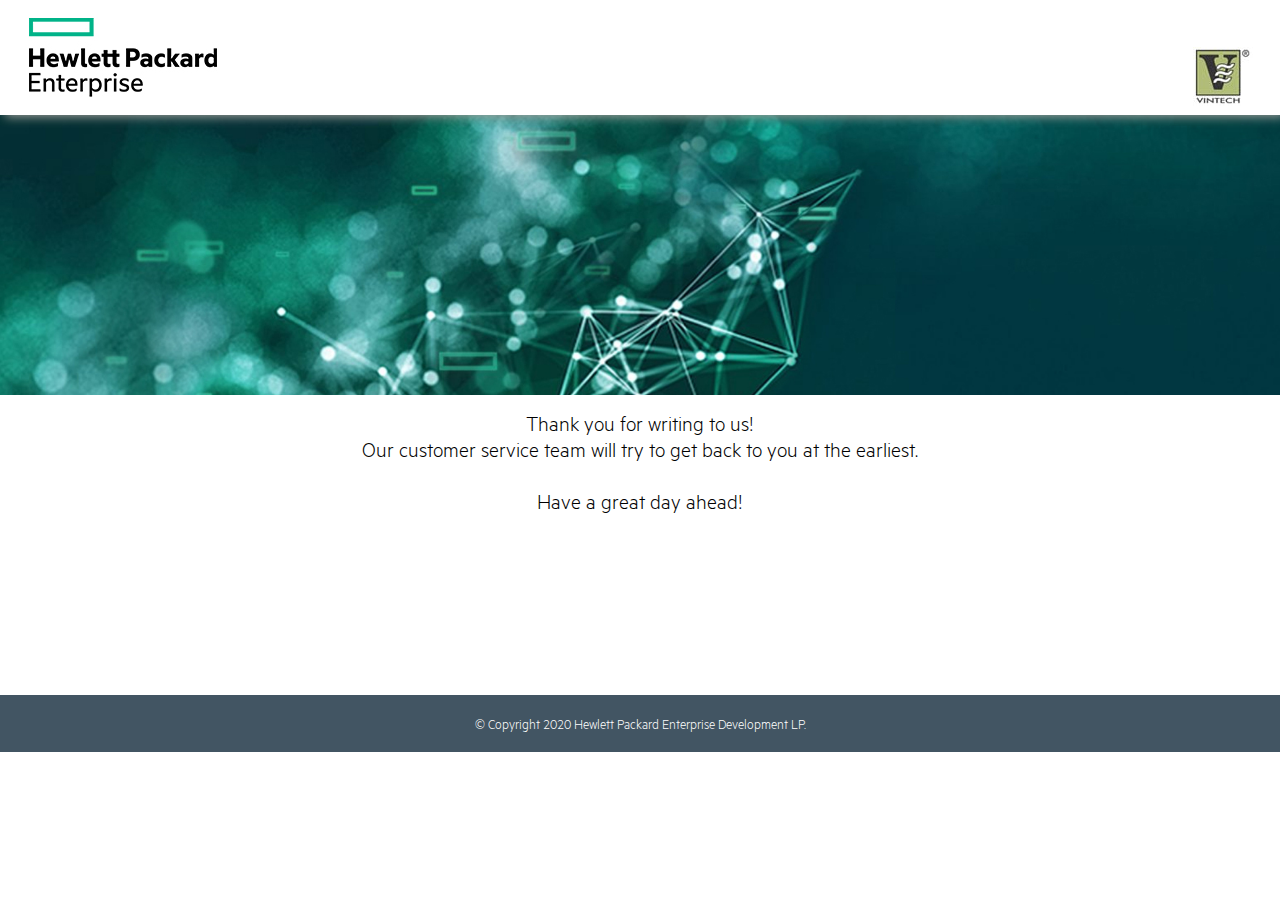
<file: thankyou.html>
<!DOCTYPE html>
<html lang="en">
		 <head>
              <title>HPE | Vintech  | GreenLake  | Digital Campaign</title>
		 <meta charset="utf-8">
		 <meta name="viewport" content="width=device-width, initial-scale=1">
		 <link  rel="stylesheet" href="css/bootstrap.min.css">
		 <link  rel="stylesheet" href="css/main.css">
		 <link  rel="stylesheet" href="font/font-awesome.css">
		 <link  rel="stylesheet" href="font/metrichpe.css">
		 <!--[if lt IE 9]>
      <script src="js/html5shiv.min.js"></script>
      <script src="js/respond.min.js"></script>
      <script src="js/placeholder.js"></script>
      <![endif]-->

		 <style>
.carousel-item {
	margin-top:95px;
	height:300px;
	min-height:300px;
	background: no-repeat center center scroll;
	-webkit-background-size: cover;
	-moz-background-size: cover;
	-o-background-size: cover;
	background-size: cover;
}
</style>


</head>

<body>

   <header id="main_header">
            <div class="bootom-header-bar navbar-fixed-top">
               <div class="container">
                  <div class="row">
                     <div class="col-sm-6 col-md-6 col-xs-6 col-lg-6 text-left "> <a href="javascript:void(0);" class="logo"><img src="images/hpe-logo.jpg"></a> </div>
                     <div class="col-sm-6 col-md-6 col-xs-6 col-lg-6 text-right logomtp"> <a href="javascript:void(0);"><img src="images/vintech.jpg" alt="Orbit" title="Orbit"  /></a> </div>
                  </div>
               </div>
            </div>
         </header>

<div class="carousel-inner" role="listbox"> 
<!-- Slide One - Set the background image for this slide in the line below -->
<div class="carousel-item active" style="background-image: url('images/thank.jpg')">
<div class="carousel-caption d-none d-md-block"> </div>
</div>
</div>


<div class="container-fluid">
<div class="row" style="font-size:22px; padding:15px; position: relative; height:300px; color:#000;">
<div class="col-lg-12 col-md-12 col-sm-12 col-sx-12 text-center" > Thank you for writing to us!<br/>
Our customer service team will try to get back to you at the earliest.<br/>
<br/>
Have a great day ahead! </div>
</div>
</div>

<footer class="footer">
        <div class="container">
           <div class="row">
            <div class="col-sm-12 col-md-12 col-lg-12">
     
              
                       
            
      </div></div>
           
            <div class="col-sm-12 col-md-12 col-lg-12">
         	
         <p class="color-1">© Copyright 2020 Hewlett Packard Enterprise Development LP.</p> 
        
             
      </div>

  </div>
      </footer>




</body>
</html>
</file>
<file: css/main.css>
* {-webkit-box-sizing: border-box;-moz-box-sizing: border-box;box-sizing: border-box;}
html { text-rendering: optimizeLegibility !important;-webkit-font-smoothing: antialiased !important;}
.nopadding-left{padding-left:0;}
.nopadding-right{padding-right:0;}
.nopadding{padding-left:0;padding-right:0;}
.mb10{padding-left:10px;padding-right:10px;}
.tabbody{margin-right: -10px; margin-left: -10px;}
*{margin:0; padding:0}
a{ text-decoration:none;}
a:hover{ text-decoration:none !important;}
header, nav, section, article, aside, footer { display:block;}
html {font-size: 100%;}
body {font-size: 12px;    font-family: 'MetricHPE-Light', sans-serif;line-height: 26px;color: #777;-webkit-font-smoothing: antialiased;font-weight: normal;}
h1, h2, h3, h4, h5, h6 {padding: 5px 0 10px 0;color: #333;font-weight: normal;-webkit-font-smoothing: antialiased;}
:-ms-input-placeholder{color: #000;}


/*----------------------------
  logo     
----------------------------*/
figure.finesse-logo{ width:28%;  height: 85px;padding-top:8px;}

/*----------------------------
   header      
----------------------------*/
.bootom-header-bar {background-color:#fff; padding:5px;}
.logo {margin:14px auto;cursor: pointer;text-align:left;}
.logo img{ padding: 12px 0 }
.head-right {float: left;}
.login_nav { float: right;margin: 15px 0;}
.navbar-toggle{ background:#00bcd4;}
.navbar-toggle span{ background:#fff;}
.bannertest{font-size: 26px; width:100%; color: #333;
    line-height: 28px;}
/*----------------------------
        Video
----------------------------*/
 .lwork {
    width: 1400px;
    margin: auto;
    text-align: center;
    clear: both;
}
/*----------------------------
        Video
----------------------------*/
  

.YouTubePopUp-Wrap{
    position:fixed;
    width:100%;
    height:100%;
    background-color:#000;
    background-color:rgba(0,0,0,0.8);
    top:0;
    left:0;
    z-index:9999999999999;
}

.YouTubePopUp-animation{
    opacity: 0;
    -webkit-animation-duration: 0.5s;
    animation-duration: 0.5s;
    -webkit-animation-fill-mode: both;
    animation-fill-mode: both;
    -webkit-animation-name: YouTubePopUp;
    animation-name: YouTubePopUp;
}

@-webkit-keyframes YouTubePopUp {
    0% {
        opacity: 0;
    }

    100% {
        opacity: 1;
    }
}

@keyframes YouTubePopUp {
    0% {
        opacity: 0;
    }

    100% {
        opacity: 1;
    }
}

body.logged-in .YouTubePopUp-Wrap{ /* For WordPress */
    top:32px;
    z-index:99998;
}

.YouTubePopUp-Content{
    max-width:680px;
    display:block;
    margin:0 auto;
    height:100%;
    position:relative;
}

.YouTubePopUp-Content iframe{
    max-width:100% !important;
    width:100% !important;
    display:block !important;
    height:480px !important;
    border:none !important;
    position:absolute;
    top: 0;
    bottom: 0;
    margin: auto 0;
}

.YouTubePopUp-Hide{
    -webkit-animation-duration: 0.5s;
    animation-duration: 0.5s;
    -webkit-animation-fill-mode: both;
    animation-fill-mode: both;
    -webkit-animation-name: YouTubePopUpHide;
    animation-name: YouTubePopUpHide;
}

@-webkit-keyframes YouTubePopUpHide {
    0% {
        opacity: 1;
    }

    100% {
        opacity: 0;
    }
}

@keyframes YouTubePopUpHide {
    0% {
        opacity: 1;
    }

    100% {
        opacity: 0;
    }
}

.YouTubePopUp-Close{
    position:absolute;
    top:0;
    cursor:pointer;
    bottom:528px;
    right:0px;
    margin:auto 0;
    width:24px;
    height:24px;
    background:url(../images/close.png) no-repeat;
    background-size:24px 24px;
    -webkit-background-size:24px 24px;
    -moz-background-size:24px 24px;
    -o-background-size:24px 24px;
}

.YouTubePopUp-Close:hover{
    opacity:0.5;
}

@media all and (max-width: 768px) and (min-width: 10px){
    .YouTubePopUp-Content{
        max-width:90%;
    }
}

@media all and (max-width: 600px) and (min-width: 10px){
    .YouTubePopUp-Content iframe{
        height:320px !important;
    }

    .YouTubePopUp-Close{
        bottom:362px;
    }
}

@media all and (max-width: 480px) and (min-width: 10px){
    .YouTubePopUp-Content iframe{
        height:220px !important;
    }

    .YouTubePopUp-Close{
        bottom:262px;
    }
}


/*----------------------------
       Heading
----------------------------*/

p.hedpar{font-size:24px; color: #fff;}
h1.headbanner{font-size:44px; width: 100%;
    line-height:48px; font-family:'MetricHPE-bold', sans-serif; color:#fff; font-weight: bold; text-align: left; float: left;
   }


h1.head{ font-size:43px;
    width:100%;
    line-height: 34px;
    font-family: 'MetricHPE-Semibold', sans-serif;
    font-weight: bold; color:#000;
    text-align: center; text-transform: uppercase;
    float: left;}


h1.head-n{ font-size:43px;
    width:100%;
    line-height: 34px;
    font-family: 'MetricHPE-Semibold', sans-serif;
    font-weight: bold; color:#fff;
    text-align: center; text-transform: uppercase;
    float: left;}


h1.head1{    font-size: 20px;
    text-align: center;
    line-height: 14px;
    font-family: 'MetricHPE-Semibold', sans-serif;
    font-weight: bold;
    color: #000;
	padding-bottom: 0;
   }


h1.head4{font-size: 20px;
	
    line-height: 34px;
   font-family:'MetricHPE-Semibold', sans-serif;
    font-weight: bold;
    margin-bottom: 0;
    padding-bottom: 10px;
	text-align: left;
	font-size: 25px;
	color:#000;
   }

h1.head4-n{font-size: 20px;
	
    line-height: 34px;
   font-family:'MetricHPE-Semibold', sans-serif;
    font-weight: bold;
    margin-bottom: 0;
    padding-bottom: 10px;
	text-align: left;
	font-size: 25px;
	color:#fff;
   }

h1.head3{font-size: 41px;
    line-height: 34px;
    font-family: 'MetricHPE-Semibold', sans-serif;
    font-weight: 800;
    margin-bottom: 0;
    padding-bottom: 0;
    color: #000;
    text-align: left;
    padding-top: 0;
    margin-top: 0;
   }


p.pragr{    	font-family:'MetricHPE-Light', sans-serif;
    font-size: 22px;
    line-height: 28px;
    color: #000;
    text-align: center;    margin-bottom: 3%;
    margin-top:1%;
    font-weight: normal;}


p.pragr-n{    	font-family:'MetricHPE-Light', sans-serif;
    font-size: 22px;
    line-height: 28px;
    color: #fff;
    text-align: center;
    margin-top:1%;
    font-weight: normal;}



p.pragr2{    	font-family: 'MetricHPE-Light', sans-serif;
    font-size:20px;
    line-height: 26px;
    color: #000;
    text-align: left;
    margin-top: 3%;
    font-weight: 300;}



p.pragr3{       font-family: 'MetricHPE-Light', sans-serif;
    font-size: 18px;
    line-height: 24px;
    color: #000!important;
    text-align: center;
    margin-top: 3%;
    font-weight: 500;}




.martop5{ margin-top:15px!important}
p.pragr4{	font-family: 'MetricHPE-Light', sans-serif;
    font-size: 18px;
    line-height: 22px;
    color: #000;
      margin-top: -1%;  
    font-weight: 300;
    margin-bottom: 0; text-align: left}

p.pragr4n2{	font-family: 'MetricHPE-Light', sans-serif;
    font-size: 18px;
    line-height: 22px;
    color: #000;
      margin-top: 4%;  
    font-weight: 300;
    margin-bottom: 0; text-align: left}

p.pragr4-n{	font-family: 'MetricHPE-Light', sans-serif;
    font-size: 18px;
    line-height: 22px;
    color: #fff;
      margin-top: -1%;  
    font-weight: 300;
    margin-bottom: 0; text-align: left}


 ul.bullet{ margin: 0; padding: 0}
.bullet li {list-style: none;
padding-left: -15px !important;
position: absolute;
border: #ccc solid 1px;
float: left;
padding: 0 12px 4px 33px;
margin: 2% 0 0 0;
}
.bullet li a{ font-size:18px;	font-family:'MetricHPE-Light', sans-serif;
       position: relative;
    color: #707070;
    text-decoration: none;
    cursor: pointer;
    display: block;
    padding: 5px 0 0 0;}


.bullet li a:before {      background: url(../images/bullet.png) no-repeat 0 4px;
    width: 20px;
    height: 25px;
    display: block;
    position: absolute;
    content: " ";
    transition: all 300ms linear 0s;
    left: -24px;
    margin-top: -1px;
}
     
 .bullet li a:hover:before  {background: url(../images/bullet.png) no-repeat -19px 4px;	font-family:'MetricHPE-Light', sans-serif;
       transition: all 300ms linear 0s; 
}


 ul.bullet-2{ margin: 0; padding: 0}
.bullet-2 li {list-style: none;
    padding-left: -15px !important;
    position: absolute;
    border: #ccc solid 1px;
    float: left;
    padding: 2px 19px 7px 38px;
        margin:10% 0 0 10%;
    background-color: #01A982;
}
.bullet-2 li a{ font-size:20px;	font-family:'MetricHPE-Light', sans-serif;
       position: relative;
    color: #fff;
    text-decoration: none;
    cursor: pointer;
    display: block;
    padding: 5px 0 0 0;}


.bullet-2 li a:before {      background: url(../images/bullet2.png) no-repeat 0 4px;
    width: 20px;
    height: 25px;
    display: block;
    position: absolute;
    content: " ";
    transition: all 300ms linear 0s;
    left: -24px;
    margin-top: -1px;
}
     
 .bullet-2 li a:hover:before  {background: url(../images/bullet2.png) no-repeat -19px 4px;	font-family:'MetricHPE-Light', sans-serif;
       transition: all 300ms linear 0s; 
}



 ul.bullet-n{ margin: 0; padding: 0}
.bullet-n li {list-style: none;
padding-left: -15px !important;
position: absolute;
border: #ccc solid 1px;
float: left;
padding: 0 12px 4px 33px;
margin: 2% 0 0 0;
}
.bullet-n li a{ font-size:18px;	font-family:'MetricHPE-Light', sans-serif;
       position: relative;
    color: #fff;
    text-decoration: none;
    cursor: pointer;
    display: block;
    padding: 5px 0 0 0;}


.bullet-n li a:before {      background: url(../images/bullet.png) no-repeat 0 4px;
    width: 20px;
    height: 25px;
    display: block;
    position: absolute;
    content: " ";
    transition: all 300ms linear 0s;
    left: -24px;
    margin-top: -1px;
}
     
 .bullet li a:hover:before  {background: url(../images/bullet.png) no-repeat -19px 4px;	font-family:'MetricHPE-Light', sans-serif;
       transition: all 300ms linear 0s; 
}


 
 ul.PrimaryNav { margin: 0; padding: 0; margin-left:3%;}

.PrimaryNav li{list-style: none; float: left;	font-family:'MetricHPE-Light', sans-serif;}
.PrimaryNav li a{    display: block;
    font-size: 18px;
    color: #000;
    padding: 20px 15px;
    transition: all 300ms linear 0s;}





.menu-item.active {border-bottom: 4px solid #01A982;margin-bottom:0; transition: all 300ms linear 0s;
   
    transition: all .3s ease;
 
}









 ul.bullet2{ margin: 0; padding: 0}


.bullet2 li { list-style: none;
    margin: 0;
    padding: 0;
    margin-left: 23px;
    padding-left: -15px!important;
    position: absolute;
}
.bullet2 li a{ font-size: 14px;
       position: relative;
    color: #707070;
    text-decoration: none;
    cursor: pointer;
    display: block;
    padding: 5px 0 0 0;}

.bullet2 li a:before {      background: url(../images/bullet.png) no-repeat 0 4px;
    width: 20px;
    height: 25px;
    display: block;
    position: absolute;
    content: " ";
    transition: all 300ms linear 0s;
    left: -24px;
    margin-top: -1px;
}
     
 .bullet2 li a:hover:before  {background: url(../images/bullet.png) no-repeat -19px 4px;
       transition: all 300ms linear 0s; 
}




















.clearbot{clear:both;}

.style-bg-slate { margin-top:50px; margin-bottom:0px; 
	    padding:40px 15px 35px 15px;
}

.title {
color:#000;
font-size:81px;
letter-spacing:4px; 
    margin: 1% 0 5% 0;line-height: 61px;
}

.style-bg-slate span{font-size:72px;  clear: both; text-align: center;  margin-top: 25px; color:#01A982; font-weight: bold;}

.mtop3{ margin-top: 30px;float: left}
.mbottom3{ margin-bottom: 30px; float: left}

.mtop5{ margin-top:50px;float: left}
.mbottom5{ margin-bottom:20px;float: left; text-align: center}
/*----------------------------
affix
----------------------------*/
/* Note: Try to remove the following lines to see the effect of CSS positioning */
  .affix { background: #fff;
      top:105px;
      width: 100%;
      z-index: 9999 !important;
  }

  .affix + .container-fluid {
      padding-top:0px;
  }

/*----------------------------
 saction tab
----------------------------*/
 
 

/*----------------------------
         HEADER NAVBAR
----------------------------*/
.navbar{margin-bottom:0; margin-top:11px;}
.navbar-nav>li>a {font-size: 12px;text-transform: uppercase; color:#3d3c3c;font-weight: 500;}
.navbar-nav>li>a {padding-top:10px; padding-bottom:10px;}
.navbar-nav>.active>a, .navbar-nav>.active>a:hover, .navbar-nav>.active>a:focus {color:#1abb9c ;}
.nav>li>a:focus, .nav>li>a:hover {text-decoration: none; background-color: #fff; color:#1abb9c ;}
.dropdown-menu {background: #fff;border-radius: 0px;border: none;border-bottom: solid 3px #FF9800;width: 230px;}
.dropdown-menu > li a {display: block;padding: 7px 15px 7px 15px;line-height: 28px;font-size: 12px;    font-family: 'MetricHPE-Light', sans-serif;letter-spacing: 0.5px;white-space: normal;color: #3d3c3c;text-decoration: none;}
.navbar-nav>li>.dropdown-menu {background: #fff;padding: 10px 0px;border-bottom: 3px solid #ffa726;z-index: 9;vertical-align: top;border-radius: 0;border-left: none;border-right: none;border-top: none;}
.btn-account-login{font-size: 14px;line-height: 32px;color: #fff;font-weight: 600;    font-family: 'MetricHPE-Light', sans-serif;background: #ff9e00;background:#008ecc;padding: 10px 15px;border-radius: 10px;}
.btn-account-sign{font-size: 14px;line-height: 32px;color: #fff;font-weight: 600;    font-family: 'MetricHPE-Light', sans-serif;background: #ff9e00;background: -moz-linear-gradient(top,  #ff9e00 0%, #ff4c01 100%);background: -webkit-linear-gradient(top,  #ff9e00 0%,#ff4c01 100%);background: linear-gradient(to bottom,  #ff9e00 0%,#ff4c01 100%);filter: progid:DXImageTransform.Microsoft.gradient( startColorstr='#ff9e00', endColorstr='#ff4c01',GradientType=0 );padding: 10px 15px;border-radius: 10px;}
.btn-account-sign:hover,.btn-account-login:hover{ color:#fff;}
.renault{width:34%; float:right; margin-top:2%; text-align:right;}
.login{ width:45%; float:left;margin: 6% 0 0 18%;}
.login .icon{ padding: 0 0 0 5px;text-align:left;float: left;margin: -5px 0 0 0;}
.login ul{ list-style:none; margin:0; padding:0;}
.login ul li{ line-height:18px; padding:1px 0px 0 9px; float:left;    font-family: 'MetricHPE-Light', sans-serif; font-weight:300; color:#191919; font-size:13px; text-transform:uppercase;}
.login ul li a{}
.navbar-fixed-top {box-shadow: 5px 2px 10px #9b9b97;}

/*----------------------------
 slider banner section
----------------------------*/
.leftcon{ padding-left:5%; }
.jk-slider{width:100%;}
.jk-slider .carousel-control{}
.glyphicon-chevron-left::before { content:none;}
.glyphicon-chevron-right::before{ content:none;}
.hero {
position: absolute;
top: 40%;
left: 21%;
z-index: 3;
color: #fff;
text-align: center;
text-transform: uppercase;
text-shadow: 1px 1px 0 rgba(0,0,0,.75);
-webkit-transform: translate3d(-50%,-50%,0);
-moz-transform: translate3d(-50%,-50%,0);
-ms-transform: translate3d(-50%,-50%,0);
-o-transform: translate3d(-50%,-50%,0);
transform: translate3d(-50%,-50%,0);
}
.hero h1 {
font-size:44px;
font-weight: bold;
margin: 0;
padding: 0;
    font-family: 'MetricHPE-Light', sans-serif;
text-align: left;
border-bottom: #f6c003 solid 4px;
color: #101010;
}

.fade-carousel .carousel-inner .item .hero {
    opacity: 0;
    -webkit-transition: 2s all ease-in-out .1s;
       -moz-transition: 2s all ease-in-out .1s; 
        -ms-transition: 2s all ease-in-out .1s; 
         -o-transition: 2s all ease-in-out .1s; 
            transition: 2s all ease-in-out .1s; 
}
.fade-carousel .carousel-inner .item.active .hero {
    opacity: 1;
    -webkit-transition: 2s all ease-in-out .1s;
       -moz-transition: 2s all ease-in-out .1s; 
        -ms-transition: 2s all ease-in-out .1s; 
         -o-transition: 2s all ease-in-out .1s; 
            transition: 2s all ease-in-out .1s;    
}

.jk-slider .carousel-inner > .item > a > img, .carousel-inner > .item > img, .img-responsive, .thumbnail a > img, .thumbnail > img
{width:100%;}



/*----------------------------
 form
----------------------------*/

.form-bg{padding:5px 20px 10px 20px; background: #333; color:#fff; height:400px; width:100%; float:right;}
.shadow { box-shadow: 0 4px 8px 0 rgba(0, 0, 0, 0.2), 0 6px 20px 0 rgba(0, 0, 0, 0.19);}
.form-control:focus {
	border-color: #ff80ff !important;
	background: #ffffff !important;
	box-shadow: 0 4px 8px 0 rgba(0, 0, 0, 0.2), 0 6px 20px 0 rgba(0, 0, 0, 0.19) !important;
	
}
 
 .form-bg-2{padding:5px 20px 10px 20px; background: #333; color:#fff; height:415px;}  

.logomtp img{  margin-top:42px}
.form-bg h1{font-size:21px; font-weight:700; font-family:'MetricHPE-Semibold', sans-serif;  text-align: center; color: #fff!important; margin:0; padding: 0; margin-top:4%;} 
.form-bg h3{font-size:22px!important;text-align: center; color: #fff!important; margin:0; padding: 0;margin-top:1%; margin-bottom:4%;} 
.mtop{ margin-top:6%;font-size: 62px; font-weight:700;
    line-height: 64px;}
/*----------------------------
 body part section
----------------------------*/
.bg-1{ background-image:url(../images/banner-1.jpg); background-repeat:no-repeat; background-position:bottom;padding:36% 0 0 0; width:100%; margin:0; }
.bg-1 h1{    font-family: 'MetricHPE-Light', sans-serif; font-size:35px; font-weight:bold;color:#010101; text-align:center;text-transform:uppercase;}
.bg-1 .line{border-bottom:#f6c003 solid 3px; width:15%; margin:0 auto;}
.work-1{ width:100%; margin-top:19%;margin-left: 20%;}
.work-1 .icon{ margin:0 0 0 22%;}
.work-1 h2{    font-family: 'MetricHPE-Light', sans-serif; font-size:27px; font-weight:300;color:#010101; background-image:url(../images/line.png); background-repeat:no-repeat; background-position:right; width:326px;}
.work-2{ width:100%;margin-left:28%;}
.work-2 h2{     font-family: 'MetricHPE-Light', sans-serif; font-size:20px; font-weight:300;color:#010101; margin-left:17%;}
.work-2 h3{     font-family: 'MetricHPE-Light', sans-serif; font-size:13px; font-weight:300;color:#010101; margin-left: -41%; line-height: 19px; text-align:center; padding:0; margin-top:0;}
.work-2 .icon{border-radius: 50%; border:#818181 dashed 1px; width:166px; height:166px; text-align:center;}
.work-2 .icon:hover{background-color:#f6c003;}
.work-2 .icon img{ margin-top:18%;}
.hover02 figure img {-webkit-transform: scale(1);transform: scale(1);-webkit-transition: .4s ease-in-out;transition: .4s ease-in-out;vertical-align:inherit;}
.hover02 figure:hover img {-webkit-transform: scale(1.1);transform: scale(1.1);}
.work-2 .line-1{margin: 28% 0 -32% 63%;}
.work-2 .line-3{margin:2% 0 0 29%;}
.work-3{ width:100%;margin-left:24%;}
.work-3 h2{     font-family: 'MetricHPE-Light', sans-serif; font-size:20px; font-weight:300;color:#010101; margin-left:17%;}
.work-3 h3{     font-family: 'MetricHPE-Light', sans-serif; font-size:13px; font-weight:300;color:#010101; margin-left: -41%; line-height: 19px; text-align:center; padding:0; margin-top:0;}
.work-3 .icon{border-radius: 50%; border:#818181 dashed 1px; width:166px; height:166px; text-align:center;}
.work-3 .icon:hover{background-color:#f6c003;}
.hover03 figure img {-webkit-transform: scale(1);transform: scale(1);-webkit-transition: .4s ease-in-out;transition: .4s ease-in-out;vertical-align:inherit;}
.hover03 figure:hover img {-webkit-transform: scale(1.1);transform: scale(1.1);}
.work-3 .icon img{ margin-top:10%;}
.work-3 .line-1{margin: 28% 0 -32% 63%;}
.work-3 .line-4{margin:2% 0 0 29%;}
.work-4{ width:100%;}
.work-4 h2{     font-family: 'MetricHPE-Light', sans-serif; font-size:20px; font-weight:300;color:#010101; margin-left:20%;}
.work-4 h3{     font-family: 'MetricHPE-Light', sans-serif; font-size:13px; font-weight:300;color:#010101; margin-left: -2%; line-height: 19px; text-align:center; padding:0; margin-top:0;}
.work-4 .icon{border-radius: 50%; border:#818181 dashed 1px; width:166px; height:166px; text-align:center;margin:5% 0 0 20%; padding:10px 0 0 0;}
.work-4 .icon:hover{background-color:#f6c003;}
.work-4 .line-5{margin:2% 0 0 49%;}
.hover04 figure img {-webkit-transform: scale(1);transform: scale(1);-webkit-transition: .4s ease-in-out;transition: .4s ease-in-out;vertical-align:inherit;}
.hover04 figure:hover img {-webkit-transform: scale(1.1);transform: scale(1.1);}

	.bg-2 {
    background-image: url(../images/banner-1.jpg);
    background-position: 46% 50%;
    padding: 0 0 32px 0;
    /* background-color: #0c0c0c; */
    margin-top:5%;
    height:400px;
}

.bg-2 > h1{    font-family: 'MetricHPE-Light', sans-serif; font-size:48px; font-weight:700; color:#000;text-align:center;text-transform:uppercase; margin-top:12%;}
 
.bg-2 .line{border-bottom:#f6c003 solid 3px; width:15%; margin:0 auto;}
.contact-1 .button, .newsletter .button {
    color:#000;
    display: inline-block;
    font-family: Arial,Helvetica,sans-serif;
    font-size: 16px;
    line-height: 27px;
    margin:41% 25% 0 0;
    padding: 4px 1px 0 13px;
	height: 35px;
	background-position: center;
    position: relative;
    text-transform: none;
    transition: all 0.3s ease-in-out 0s;
	background-color:#f6c003;
    z-index: 1;
	    font-family: 'MetricHPE-Light', sans-serif;
    width:165px; background-image:url(../images/button.png); background-repeat:no-repeat;
   
}
.contact-1 .button:after, .newsletter .button:after { 
    content: "";
    display: block;
    height: 100%;
    left: 0;
    position: absolute;
    top: 0;
    transition: all 0.3s ease-in-out 0s;
    width: 0;
	color:#fff;
	background-color:#000;
    z-index: -1;
	    font-family: 'MetricHPE-Light', sans-serif;
	background-image:url(../images/button-2.png); background-repeat:no-repeat;
	background-position:center;
}
.contact-1 .button:hover, .newsletter .button:hover {color: hsl(0, 0%, 100%);text-decoration: none;}
.contact-1 .button:hover:after, .newsletter .button:hover:after {width: 100%;}
.contact-1, .newsletter {text-align: center;}


.box-1{ width:100%;margin-top: 7%;}
.box-1 h1{    font-family: 'MetricHPE-Light', sans-serif; font-size:24px; font-weight:bold;color:#fff; text-align:center;}

.box-1 .pic { text-align:center;}
figure {
margin: 13px 0 0 0;
padding: 0;
overflow: inherit;
}
figure:hover+span {
bottom: -36px;
opacity: 1;
}
.hover01 figure img {
-webkit-transform: scale(1);
transform: scale(1);
-webkit-transition: .4s ease-in-out;
transition: .4s ease-in-out;
vertical-align:inherit;
}
.hover01 figure:hover img {
-webkit-transform: scale(1.1);
transform: scale(1.1);
}

.contact-2 .button, .newsletter .button {
    color:#000;
    display: inline-block;
    font-family: Arial,Helvetica,sans-serif;
    font-size: 16px;
    line-height: 27px;
    margin: 4% 2% 0 0;
    padding: 4px 1px 0 13px;
	height: 35px;
	background-position: center;
    position: relative;
    text-transform: none;
    transition: all 0.3s ease-in-out 0s;
	background-color:#f6c003;
    z-index: 1;
	    font-family: 'MetricHPE-Light', sans-serif;
    width:165px; background-image:url(../images/button-3.png); background-repeat:no-repeat;
}
.contact-2 .button:after, .newsletter .button:after { 
    content: "";
    display: block;
    height: 100%;
    left: 0;
    position: absolute;
    top: 0;
    transition: all 0.3s ease-in-out 0s;
    width: 0;
	color:#000;
	background-color:#fff;
    z-index: -1;
	    font-family: 'MetricHPE-Light', sans-serif;
	background-image:url(../images/button-3.png); background-repeat:no-repeat;
	background-position:center;
}
.contact-2 .button:hover, .newsletter .button:hover {color:#000;text-decoration: none;}
.contact-2 .button:hover:after, .newsletter .button:hover:after {width: 100%;}
.contact-2, .newsletter {text-align: center;}

.box-2{ width:100%;margin-top: 7%;}
.box-2 h1{    font-family: 'MetricHPE-Light', sans-serif; font-size:24px; font-weight:bold;color:#fff; text-align:center;}
.box-2 .pic { text-align:center;}
.contact-3 .button, .newsletter .button {
    color:#000;
    display: inline-block;
    font-family: Arial,Helvetica,sans-serif;
    font-size: 16px;
    line-height: 27px;
    margin: 4% 2% 0 0;
    padding: 4px 1px 0 13px;
	height: 35px;
	background-position: center;
    position: relative;
    text-transform: none;
    transition: all 0.3s ease-in-out 0s;
	background-color:#f6c003;
    z-index: 1;
	    font-family: 'MetricHPE-Light', sans-serif;
    width:165px; background-image:url(../images/button-4.png); background-repeat:no-repeat;
}
.contact-3 .button:after, .newsletter .button:after { 
    content: "";
    display: block;
    height: 100%;
    left: 0;
    position: absolute;
    top: 0;
    transition: all 0.3s ease-in-out 0s;
    width: 0;
	color:#000;
	background-color:#fff;
    z-index: -1;
	    font-family: 'MetricHPE-Light', sans-serif;
	background-image:url(../images/button-4.png); background-repeat:no-repeat;
	background-position:center;
}
.contact-3 .button:hover, .newsletter .button:hover {color:#000;text-decoration: none;}
.contact-3 .button:hover:after, .newsletter .button:hover:after {width: 100%;}
.contact-3, .newsletter {text-align: center;}
.line-2{ background-image:url(../images/line2.png); background-repeat:no-repeat; width:1px; height:333px; float:left;margin-top: 5%;margin-left: -1%;}

/*----------------------------
   footer      
----------------------------*/
.footer{ padding: 15px 0 5px 0; background: rgba(66,85,99,1); color: #fff; float:left; width: 100%;}
.footer .text-1 p{    font-family: 'MetricHPE-Light', sans-serif; font-size:13px; color:#fff;line-height: 35px;margin: 0;padding: 0;}
.footer .text-2 p{    font-family: 'MetricHPE-Light', sans-serif; font-size:13px; color:#fff; text-align:center;line-height: 35px;margin: 0;padding: 0;}
.footer .text-3 p{    font-family: 'MetricHPE-Light', sans-serif; font-size:13px; color:#fff; text-align:left;float:left; margin:1% 0 0 24%;}

/* footer social icons */
ul.social-network {
	list-style: none;
	display: inline;
	margin-left:0 !important;
	padding: 0;
	float:right;
	margin-top:1%;
}
ul.social-network li {
	display: inline;
	margin: 0 3px;
}
ul.social-network li a { background-color:#000;}
/* footer social icons */
.social-network a.icoFacebook:hover {
	background-color:#3B5998;
}
.social-network a.icoTwitter:hover {
	background-color:#33ccff;
}
.social-network a.icoyoutube:hover {
	background-color:#d32322;
}
.social-network a.icoinstagram:hover {
	background-color:#a73191;
}

.social-network a.icoRss:hover i, .social-network a.icoFacebook:hover i, .social-network a.icoTwitter:hover i,
.social-network a.icoGoogle:hover i, .social-network a.icoVimeo:hover i, .social-network a.icoLinkedin:hover i {
	color:#fff;
}
a.socialIcon:hover, .socialHoverClass {
  color:#44BCDD;
}

.social-circle li a {
	display:inline-block;
	position:relative;
	margin:0 auto 0 auto;
	-moz-border-radius:50%;
	-webkit-border-radius:50%;
	border-radius:50%;
	text-align:center;
	width:25px;
	height:25px;
	font-size:14px;
}
.social-circle li i {
	margin:0;
	line-height:25px;
	text-align: center;
}

.social-circle li a:hover i, .triggeredHover {
	-moz-transform: rotate(360deg);
	-webkit-transform: rotate(360deg);
	-ms--transform: rotate(360deg);
	transform: rotate(360deg);
	-webkit-transition: all 0.2s;
	-moz-transition: all 0.2s;
	-o-transition: all 0.2s;
	-ms-transition: all 0.2s;
	transition: all 0.2s;
}
.social-circle i {
	color: #fff;
	-webkit-transition: all 0.8s;
	-moz-transition: all 0.8s;
	-o-transition: all 0.8s;
	-ms-transition: all 0.8s;
	transition: all 0.8s;
}


.color-1{color:#fff; font-size:14px; text-align:center;}




/*----------------------------
  changes 17-5-2019 start    
----------------------------*/
.form-bg .form-control{width:74%; float:right;}
.button-form{ margin-top:-2px; font-size:20px; float:right;}
.box-white{/**background-color:rgba(255, 255, 255, 0.9); **/float: left;width: 44%;margin:2% 0 0 5%; padding:0 0 1% 0;}
.HCI-box{margin:0 0 0 -16px;}
.list-1{ width:auto; margin:2% 0 0 2%;}
.list-1 ul {list-style:none; margin:0; padding:0;}
.list-1 ul li {font-family: 'MetricHPE-Light', sans-serif; font-size:17px; color:#000; line-height:23px; text-align:left;list-style-type: square;}

.list-5{ width:auto; margin:2% 0 0 6%;}
.list-5 ul {list-style:none; margin:0; padding:0;}
.list-5 ul li {font-family: 'MetricHPE-Light', sans-serif; font-size:17px; color:#000; line-height:23px; text-align:left;list-style-type: square;}
.gap-bottom{height:30px; clear:both;}

.list-2{margin:8% auto;}
.list-3{width:456px;margin:2% auto;}
.list-3 ul {list-style:none; margin:0; padding:0;}
.list-3 ul li {font-family: 'MetricHPE-Light', sans-serif; font-size:21px; color:#000; line-height:35px; text-align:left;list-style-type: none;}
.list-3 ul li a {font-family: 'MetricHPE-Light', sans-serif; font-size:21px; color:#01A982; text-decoration:underline;}
.list-3 ul li a:hover {font-family: 'MetricHPE-Light', sans-serif; font-size:21px; color:#01A982; text-decoration:underline !important;}

.list-4{width:456px;margin:2% 0;}
.list-4 ul {list-style:none; margin:0; padding:0;}
.list-4 ul li {font-family: 'MetricHPE-Light', sans-serif; font-size:21px; color:#000; line-height:35px; text-align:left;list-style-type: none;}
.list-4 ul li a {font-family: 'MetricHPE-Light', sans-serif; font-size:21px; color:#01A982; text-decoration:underline;}
.list-4 ul li a:hover {font-family: 'MetricHPE-Light', sans-serif; font-size:21px; color:#01A982; text-decoration:underline !important;}

 .form-bg iframe{width:100%; height:415px;background: #333; margin:0; padding:0;}
.new-form-test{ }
.align{text-align:right; float:right;margin: 0 0 -22px 0; width:100%;}

label.font-label{margin: 0 0 0 23%;}

.modal {
  display: none; /* Hidden by default */
  position: fixed; /* Stay in place */
  z-index:99999; /* Sit on top */
  padding-top: 100px; /* Location of the box */
  left: 0;
  top: 0;
  width: 100%; /* Full width */
  height: 100%; /* Full height */
  overflow: auto; /* Enable scroll if needed */
  background-color: rgb(0,0,0); /* Fallback color */
  background-color: rgba(0,0,0,0.4); /* Black w/ opacity */
}


/* Modal Content */
.modal-content {background:#333;
  position: relative;
  margin: auto;
  padding: 0;
  /*border: 1px solid #888;
  /*border-radius: 20px;*/
  max-width: 400px;
  width: 100%;
  height: 450px;
  box-shadow: 0 0px 0px 0 rgba(0,0,0,0.2),0 6px 20px 0 rgba(0,0,0,0.19);
  -webkit-animation-name: animatetop;
  -webkit-animation-duration: 0.4s;
  animation-name: animatetop;
  animation-duration: 0.5s

}



/* Add Animation */
@-webkit-keyframes animatetop {
  from {top:-300px; opacity:0} 
  to {top:0; opacity:1}
}

@keyframes animatetop {
  from {top:-300px; opacity:0}
  to {top:0; opacity:1}
}

/* The Close Button */
.close {
  color: white;
  float: right;
  font-size: 28px;
  font-weight: bold;
}

.close:hover,
.close:focus {
  color: #000;
  text-decoration: none;
  cursor: pointer;
}

.modal-header {
  padding: 2px 0px;
  background: #333;
  color: white; 
  border:none;
}

.modal-header {
  padding: 2px 0px;
  background: #333;
  color: white; 
  border:none;
}

.modal-body {padding: 2px 16px;}

.modal-footer {
  padding: 2px 16px;
  background-color: #5cb85c;
  color: white;
}









.modal-2 {
  display: none; /* Hidden by default */
  position: fixed; /* Stay in place */
  z-index:99999; /* Sit on top */
  padding-top: 100px; /* Location of the box */
  left: 0;
  top: 0;
  width: 100%; /* Full width */
  height: 100%; /* Full height */
  overflow: auto; /* Enable scroll if needed */
  background-color: rgb(0,0,0); /* Fallback color */
  background-color: rgba(0,0,0,0.4); /* Black w/ opacity */
}


/* Modal Content */
.modal-content-2 {background:#333;
  position: relative;
  margin: auto;
  padding: 0;
  /*border: 1px solid #888;
  /*border-radius: 20px;*/
  max-width: 400px;
  width: 100%;
  height: 450px;
  box-shadow: 0 0px 0px 0 rgba(0,0,0,0.2),0 6px 20px 0 rgba(0,0,0,0.19);
  -webkit-animation-name: animatetop;
  -webkit-animation-duration: 0.4s;
  animation-name: animatetop;
  animation-duration: 0.5s

}


/* Add Animation */
@-webkit-keyframes animatetop {
  from {top:-300px; opacity:0} 
  to {top:0; opacity:1}
}

@keyframes animatetop {
  from {top:-300px; opacity:0}
  to {top:0; opacity:1}
}

/* The Close Button */
.close-2 {
  color: white;
  float: right;
  font-size: 28px;
  font-weight: bold;
}

.close-2:hover,
.close-2:focus {
  color: #000;
  text-decoration: none;
  cursor: pointer;
}

.modal-header-2 {
  padding: 2px 0px;
  background: #333;
  color: white; 
  border:none;
}

.modal-header-2 {
  padding: 2px 0px;
  background: #333;
  color: white; 
  border:none;
}














.modal-3 {
  display: none; /* Hidden by default */
  position: fixed; /* Stay in place */
  z-index:99999; /* Sit on top */
  padding-top: 100px; /* Location of the box */
  left: 0;
  top: 0;
  width: 100%; /* Full width */
  height: 100%; /* Full height */
  overflow: auto; /* Enable scroll if needed */
  background-color: rgb(0,0,0); /* Fallback color */
  background-color: rgba(0,0,0,0.4); /* Black w/ opacity */
}


/* Modal Content */
.modal-content-3 {background:#333;
  position: relative;
  margin: auto;
  padding: 0;
  /*border: 1px solid #888;
  /*border-radius: 20px;*/
  max-width: 400px;
  width: 100%;
  height: 450px;
  box-shadow: 0 0px 0px 0 rgba(0,0,0,0.2),0 6px 20px 0 rgba(0,0,0,0.19);
  -webkit-animation-name: animatetop;
  -webkit-animation-duration: 0.4s;
  animation-name: animatetop;
  animation-duration: 0.5s

}


/* Add Animation */
@-webkit-keyframes animatetop {
  from {top:-300px; opacity:0} 
  to {top:0; opacity:1}
}

@keyframes animatetop {
  from {top:-300px; opacity:0}
  to {top:0; opacity:1}
}

/* The Close Button */
.close-3 {
  color: white;
  float: right;
  font-size: 28px;
  font-weight: bold;
}

.close-3:hover,
.close-3:focus {
  color: #000;
  text-decoration: none;
  cursor: pointer;
}

.modal-header-3 {
  padding: 2px 0px;
  background: #333;
  color: white; 
  border:none;
}

.modal-header-3 {
  padding: 2px 0px;
  background: #333;
  color: white; 
  border:none;
}











.modal-4 {
  display: none; /* Hidden by default */
  position: fixed; /* Stay in place */
  z-index:99999; /* Sit on top */
  padding-top: 100px; /* Location of the box */
  left: 0;
  top: 0;
  width: 100%; /* Full width */
  height: 100%; /* Full height */
  overflow: auto; /* Enable scroll if needed */
  background-color: rgb(0,0,0); /* Fallback color */
  background-color: rgba(0,0,0,0.4); /* Black w/ opacity */
}


/* Modal Content */
.modal-content-4 {background:#333;
  position: relative;
  margin: auto;
  padding: 0;
  /*border: 1px solid #888;
  /*border-radius: 20px;*/
  max-width: 400px;
  width: 100%;
  height: 450px;
  box-shadow: 0 0px 0px 0 rgba(0,0,0,0.2),0 6px 20px 0 rgba(0,0,0,0.19);
  -webkit-animation-name: animatetop;
  -webkit-animation-duration: 0.4s;
  animation-name: animatetop;
  animation-duration: 0.5s

}


/* Add Animation */
@-webkit-keyframes animatetop {
  from {top:-300px; opacity:0} 
  to {top:0; opacity:1}
}

@keyframes animatetop {
  from {top:-300px; opacity:0}
  to {top:0; opacity:1}
}

/* The Close Button */
.close-4 {
  color: white;
  float: right;
  font-size: 28px;
  font-weight: bold;
}

.close-4:hover,
.close-4:focus {
  color: #000;
  text-decoration: none;
  cursor: pointer;
}

.modal-header-4 {
  padding: 2px 0px;
  background: #333;
  color: white; 
  border:none;
}

.modal-header-4 {
  padding: 2px 0px;
  background: #333;
  color: white; 
  border:none;
}









.modal-5 {
  display: none; /* Hidden by default */
  position: fixed; /* Stay in place */
  z-index:99999; /* Sit on top */
  padding-top: 100px; /* Location of the box */
  left: 0;
  top: 0;
  width: 100%; /* Full width */
  height: 100%; /* Full height */
  overflow: auto; /* Enable scroll if needed */
  background-color: rgb(0,0,0); /* Fallback color */
  background-color: rgba(0,0,0,0.4); /* Black w/ opacity */
}


/* Modal Content */
.modal-content-5 {background:#333;
  position: relative;
  margin: auto;
  padding: 0;
  /*border: 1px solid #888;
  /*border-radius: 20px;*/
  max-width: 400px;
  width: 100%;
  height: 450px;
  box-shadow: 0 0px 0px 0 rgba(0,0,0,0.2),0 6px 20px 0 rgba(0,0,0,0.19);
  -webkit-animation-name: animatetop;
  -webkit-animation-duration: 0.4s;
  animation-name: animatetop;
  animation-duration: 0.5s

}


/* Add Animation */
@-webkit-keyframes animatetop {
  from {top:-300px; opacity:0} 
  to {top:0; opacity:1}
}

@keyframes animatetop {
  from {top:-300px; opacity:0}
  to {top:0; opacity:1}
}

/* The Close Button */
.close-5 {
  color: white;
  float: right;
  font-size: 28px;
  font-weight: bold;
}

.close-5:hover,
.close-5:focus {
  color: #000;
  text-decoration: none;
  cursor: pointer;
}

.modal-header-5 {
  padding: 2px 0px;
  background: #333;
  color: white; 
  border:none;
}

.modal-header-5 {
  padding: 2px 0px;
  background: #333;
  color: white; 
  border:none;
}


/*----------------------------
  changes 17-5-2019 end    
----------------------------*/



/* tab css start here */
div.bhoechie-tab-container{
  z-index: 10;
  background-color: #ffffff;
  padding: 0 !important;
  border-radius: 4px;
  -moz-border-radius: 4px;
  border:1px solid #ddd;
  margin-top: 20px;
  margin-left:16px;
  -webkit-box-shadow: 0 6px 12px rgba(0,0,0,.175);
  box-shadow: 0 6px 12px rgba(0,0,0,.175);
  -moz-box-shadow: 0 6px 12px rgba(0,0,0,.175);
  background-clip: padding-box;
  opacity: 0.97;
  filter: alpha(opacity=97);
}
div.bhoechie-tab-menu{
  padding-right: 0;
  padding-left: 0;
  padding-bottom: 0;
}
div.bhoechie-tab-menu div.list-group{
  margin-bottom: 0;
}
div.bhoechie-tab-menu div.list-group>a{
  margin-bottom: 0; font-size:18px; color:#000;
}
div.bhoechie-tab-menu div.list-group>a .glyphicon,
div.bhoechie-tab-menu div.list-group>a .fa {
  color: #5A55A3;
}
div.bhoechie-tab-menu div.list-group>a:first-child{
  border-top-right-radius: 0;
  -moz-border-top-right-radius: 0;
}
div.bhoechie-tab-menu div.list-group>a:last-child{
  border-bottom-right-radius: 0;
  -moz-border-bottom-right-radius: 0;
}
div.bhoechie-tab-menu div.list-group>a.active,
div.bhoechie-tab-menu div.list-group>a.active .glyphicon,
div.bhoechie-tab-menu div.list-group>a.active .fa{
  background-color: #ffffff;
  background-image: #2AD2C9;
  border: 4px solid #2AD2C9;
  color: #000;
}
div.bhoechie-tab-menu div.list-group>a.active:after{
  content: '';
  position: absolute;
  left: 100%;
  top: 50%;
  margin-top: -13px;
  border-left: 0;
  border-bottom: 13px solid transparent;
  border-top: 13px solid transparent;
  border-left: 10px solid #2AD2C9;
}

div.bhoechie-tab-content{
  background-color: #ffffff;
  /* border: 1px solid #eeeeee; */
  padding-left: 20px;
  padding-top: 10px;
}

div.bhoechie-tab div.bhoechie-tab-content:not(.active){
  display: none;
}


a.list-group-item:focus, a.list-group-item:hover, button.list-group-item:focus, button.list-group-item:hover{background-color: #ffff;}
.tab-box-left{ width:100%; float:left;}
.tab-box-right{ width:100%; float:right;}
.tab-heading-1{font-family: 'MetricHPE-Light', sans-serif; font-size:17px;color: #000; text-align:left; text-transform:uppercase; padding:15px 0 15px 0;}
.tab-heading-2{font-size:39px;font-family: 'MetricHPE-Semibold', sans-serif;font-weight: bold;color: #000; text-align:left; padding:0px 0 15px 0;}
.tab-heading-3{font-family: 'MetricHPE-Light', sans-serif; font-size:21px;color: #000; text-align:left;}

.tab-box-bottom{ width:100%; margin:16% 0 0 0; float:left;}
.tab-box-bottom-2{ width:100%; margin:6% 0 0 0; float:left;}
.tab-heading-4{font-family: 'MetricHPE-Light', sans-serif; font-size:17px;color: #000; text-align:left; text-transform:uppercase; padding:15px 0 2px 0; border-bottom:#ccc solid 1px;}
.tab-heading-5{font-size:48px;font-family: 'MetricHPE-Light', sans-serif;color: #000; text-align:center; padding:0px 0 15px 0;}
.tab-heading-6{font-family: 'MetricHPE-Light', sans-serif; font-size:18px;color: #000; text-align:center; font-weight:bold;}
.color-tab-1{ color:#01A982;}

.tab-3-icon{}
.tab-heading-7{font-size:18px;font-family: 'MetricHPE-Light', sans-serif;color: #000; text-align:center; padding:0px 0 15px 0; font-weight:bold;}
.tab-heading-8{font-family: 'MetricHPE-Light', sans-serif; font-size:14px;color: #000; text-align:center; font-weight:normal; line-height: 20px;}
.Request-a-quote{font-family: 'MetricHPE-Light', sans-serif;
font-size: 23px;color: #fff;text-align: center;font-weight: normal;background-color: #449d44;padding: 10px;width: 33%;margin: 23px 0 0 0;}


/* tab css end here */




.aroow-1{background-color: #2AD2C9; height: 6px; width:8%; margin:6% auto 2%;}
.aroow-2{background-color: #FF8D6D; height: 6px; width:8%; margin:8% auto 2%;}
.aroow-4{background-color: #FF8300; height: 6px; width:5%; margin: 8% auto 4%;}
.aroow-5{background-color: #FF8300; height: 6px; width:5%; margin: 2% auto 4%;}
.aroow-3{background-color: #FF8D6D; height: 6px; width:12%; margin:-1% auto 3%; float: left;}
.aroow-6{background-color: #FF8300; height: 6px; width:5%; margin: 8% auto 2%;}

.persent{color:#fff ; font-size:21px ; font-weight: normal; color:#000; margin: 2% 0 0 0;}

.bg-new-1{ background-image:url(../images/bg-2.jpg); background-repeat:repeat-x; background-position:bottom; height:auto; width:100%; padding: 30px 0 30px 0; margin: 0% 0 0 0; float:left; }

.heading-1{font-size:68px;width: 100%;line-height: 34px;font-family: 'MetricHPE-Semibold', sans-serif;font-weight: bold;text-align: left;float: left; color:#fff; text-transform: uppercase;margin:21% 0 0 0;}
.heading-2{font-size:45px;width: 100%;line-height: 34px;font-family: 'MetricHPE-Semibold', sans-serif;font-weight: bold;text-align: left;float: left; color:#fff; margin:7% 0 0 0;}
.para{font-family:'MetricHPE-Light', sans-serif; font-size: 22px;line-height: 28px;color: #fff;font-weight: normal; margin:4% 0 0 0; text-align:left;float: left; width: 100%;}

.right-pro{float: right; margin: 9% 0 0 0;}

.gap-1new{height:40px;}
.gap-2new{height:60px;}



.success-main{width:100%; float: left;}
.success-left{width: 100%;float: left;}
.success-text-top{font-family:'MetricHPE-Light', sans-serif; font-size: 22px;line-height: 28px;color:#333;font-weight: normal; margin:4% 0 0 0; text-align:left;float: left; width: 100%;text-transform: uppercase;}
.success-logo{ float:left; margin:3% 0 0 0;}
.success-main h1{    font-size: 43px;width: 100%; line-height: 42px;font-family: 'MetricHPE-Semibold', sans-serif;font-weight: bold;color: #000;text-align: left;float: left;}
.success-text{font-family: 'MetricHPE-Light', sans-serif; font-size: 22px;line-height: 28px; color: #000;text-align: left; margin-top: 1%;font-weight: normal; float:left;}
.success-pro{ float: left; margin:3% 0 0% 0;}
.success-main h2{font-size:27px;width: 100%; font-family: 'MetricHPE-Semibold', sans-serif;font-weight: bold;color: #000;text-align: left;float: left;}
.success-text-2{font-family: 'MetricHPE-Light', sans-serif; font-size: 22px;line-height: 22px; color: #000;text-align: left; margin-top: -2%;font-weight: normal; float:left;}

.success-right{width: 100%;}
.success-right-pro{ float: left; margin:26% 0 2% 0;}
.success-right-bg{margin: 10px 0 5px;padding: 40px;background-color: #F6F6F6; float:left;}
.success-right h2{font-size:27px;width: 100%; font-family: 'MetricHPE-Semibold', sans-serif;font-weight: bold;color: #000;text-align: left;float: left; margin: 0;}
.success-right-text-2{font-family: 'MetricHPE-Light', sans-serif; font-size: 22px;line-height: 28px; color: #000;text-align: left; margin-top: 3%;font-weight: normal; float:left;}
.success-right-icon-main{width: auto;}
.success-right-icon-left{width: auto; float: left;  margin: 2% 0 0 0;}

.success-right-icon-right{ width: 20%;float: left;margin: 3% 0 0 0%;}
.success-right-icon-right ul{ list-style:none; margin:0; padding: 0; }
.success-right-icon-right ul li a{ list-style:none; background:url(../images/icon-2.jpg) no-repeat;color: rgb(1, 169, 130);font-family: 'MetricHPE-Light', sans-serif; font-size: 22px; font-weight:bold;background-position: right;  margin: 1% 5% 0 9px;padding: 1% 20% 0 0;}
.success-right-icon-right ul li a:hover{ list-style:none; background:url(../images/icon-2a.jpg) no-repeat;background-position: right; margin: 1% 5% 0 9px;padding: 1% 20% 0 0; }

.success-main h3{font-size:27px;width: 100%; font-family: 'MetricHPE-Semibold', sans-serif;font-weight: bold;color: #000;text-align: left;float: left;}
.success-text-3{font-family: 'MetricHPE-Light', sans-serif; font-size: 22px;line-height: 28px; color: #000;text-align: left; margin-top: -1%;font-weight: normal; float:left;}



.gray-bg{padding-top:30px;padding-bottom:30px;background-color: rgb(246, 246, 246); float: left; width: 100%; margin: 0% 0 0 0;}

.footer-list { width: 100%; float:left;} 
.footer-list ul{ list-style: none; margin: 0; padding: 0;}
.footer-list ul li {line-height: 29px; font-family: 'MetricHPE-Light', sans-serif; font-size: 19px; color:#000; text-align:left;}
.note {
    color: #000;
    position: relative;
    top: -3px;
    font-size: 12px;
    white-space: nowrap;
}







.hpe-tooltip-dot, .light-theme .hpe-tooltip-dot, body .light-theme-specific .hpe-tooltip-dot {
    background: #FFF; font-family: 'MetricHPE-bold', sans-serif;
    color: #01A982;
    border-color: #01A982;
    border-radius: 50%;
    background-color: #fff;
    border: #01A982 solid 1px;
    padding: 1px 3px;font-size: 12px;
}



.bg-gay {    background-color: #F6F6F6;
    width: 100%;
    padding: 30px 0 30px 0;
    float: left;
    margin: 3% 0 2% 0;}

.bg-gay-2 {background-color:#333;
    width: 100%;
    padding: 30px 0 50px 0;
    float: left;
    margin: 3% 0 2% 0;}


.bg-gay-3 {background-color: #F6F6F6;
width: 100%;
padding: 30px 0 30px 0;
height: 533px;
float: left;
margin: 3% 0 2% 0;}






/*=======================================================
			Responsive
========================================================*/


@media only screen and (max-width:1440px) and (min-width:1366px){}
@media only screen and (max-width:1366px) and (min-width:1280px){}
@media only screen and (max-width:1280px) and (min-width:1024px){}
@media only screen and (max-width:1024px) and (min-width:991px){

}

@media (min-width: 800px) and (max-width: 1280px){

h1.headbanner {font-size: 48px;}
p.hedpar { font-size: 22px; width: 97%;}
.form-bg h1 {margin-top: 11%;}

}




@media (min-width: 991px) and (max-width: 1024px) {

	.lwork { width: 100%}
 .work-2 h3 {margin-left: 5%;}
 .work-3 h3 {margin-left:-15%;}
 .work-2 .line-1 { display:none;}
 .work-1 h2 { background-image:none; font-size:23px;}
 .work-3 .line-1 { display:none;}
 .work-2 {margin-left: 17%;}
 .work-3 {margin-left: 8%;}
 .work-4 h2 {margin-left:6%;font-size: 19px;}
  .login{margin: 6% 0 0 0%;width: 60%;}
 .login ul li{ font-size:10px;}
 .footer .text-3 p {margin: 1% 0 0 0%;}
 
  .box-white{width: 90%;margin:20% 0 0 5%;}
 .form-bg {padding: 5px 10px 10px 10px;}
 .form-bg .form-control{width:74%;}
 .button-form {font-size: 16px; margin-top:-4px;}
 label.font-label {margin: 0 0 0 26% !important;font-size: 11px !important;}
 .align{font-size:10px;margin-top:0px !important;}
 .form-bg h1 {margin-top: 10%;}
 .list-2{margin:15% auto;}
 
 
 
   .zf-topAlign .zf-tempFrmWrapper .zf-labelName{width:40% !important;float:left !important;}
.zf-large .zf-tempContDiv input[type="text"], .zf-large .zf-tempContDiv textarea, .zf-large .zf-mSelect select, .zf-large .zf-tempContDiv .zf-sliderCont, .zf-large .zf-tempContDiv .zf-pdfTextArea{ width:60% !important; float:right !important;}

.zf-small .zf-tempContDiv input[type="text"], .zf-small .zf-tempContDiv textarea, .zf-small .zf-mSelect select, .zf-small .zf-tempContDiv .zf-sliderCont, .zf-small .zf-tempContDiv .zf-pdfTextArea{ width:60% !important; float:right !important;}
.zf-tempFrmWrapper .zf-labelName{font-size: 10px !important;}
  .zf-errorMessage p {padding-top: 0px !important; font-size:11px;}
  .zf-topAlign .zf-tempFrmWrapper .zf-labelName{ padding-bottom:2px !important;}
  .Request-a-quote{ width:60%;}
 
 .list-3{width: 100%;}
.list-4{width: 100%;}
 
}

@media (min-width: 768px) and (max-width: 991px) {
	
.lwork { width: 100%}
	
 .work-2 h3 {margin-left: 5%;}
 .work-3 h3 {margin-left:13%;}
 .work-2 .line-1 { display:none;}
 .work-1 h2 { background-image:none; font-size:23px;}
 .work-3 .line-1 { display:none;}
 .work-2 {margin-left: 17%;}
 .work-3 {margin-left: 8%;}
 .work-4 h2 {margin-left: 0%;font-size: 18px;}
 .login{margin: 8% 0 0 -28%;width: 82%;}
 .login ul li{ font-size:10px;}
 .footer .text-3 p {margin: 1% 0 0 0%;}
 
 .box-white{width: 90%;margin:20% 0 0 5%;}
 .form-bg {padding: 5px 10px 10px 10px;}
 .form-bg .form-control{width: 66%; }
 .button-form {font-size: 16px; margin-top:-5px;}
 label.font-label {margin: 0 0 0 33% !important;font-size: 11px !important;}
 .align{font-size:10px;margin-top:0px !important;}
  .form-bg h1 {margin-top:25%;font-size:12px !important;}
  .form-bg h3 {font-size: 18px !important;}
.form-bg{padding:0 8px !important;}
  .form-bg iframe {width:100%;height: 400px;background: #333;}
  .list-2{margin:16% auto;}
  
  .tab-heading-2{font-size:29px;}
  div.bhoechie-tab-menu div.list-group > a{ font-size:15px;}
  
  
  .zf-topAlign .zf-tempFrmWrapper .zf-labelName{width:40% !important;float:left !important;}
.zf-large .zf-tempContDiv input[type="text"], .zf-large .zf-tempContDiv textarea, .zf-large .zf-mSelect select, .zf-large .zf-tempContDiv .zf-sliderCont, .zf-large .zf-tempContDiv .zf-pdfTextArea{ width:60% !important; float:right !important;}

.zf-small .zf-tempContDiv input[type="text"], .zf-small .zf-tempContDiv textarea, .zf-small .zf-mSelect select, .zf-small .zf-tempContDiv .zf-sliderCont, .zf-small .zf-tempContDiv .zf-pdfTextArea{ width:60% !important; float:right !important;}
.zf-tempFrmWrapper .zf-labelName{font-size: 10px !important;}
  .zf-errorMessage p {padding-top: 0px !important; font-size:11px;}
  .zf-topAlign .zf-tempFrmWrapper .zf-labelName{ padding-bottom:2px !important;}
  .Request-a-quote{ width:60%;}
  

.list-3{width: 100%;}
.list-4{width: 100%;}
  
}

@media only screen and (max-width:767px) and (min-width:640px){
.logo{ margin: 14px auto; width: 209px; float:none;}
.hero h1{ font-size:13px;}
.work-1{margin-left:0%;}
.work-1 h2{background-image:none; text-align:center; width:auto;}
.work-1 .icon{margin:0; text-align:center;}
.contact-1 .button, .newsletter .button{ margin:0;}
.work-2{margin-left:0%;}
.work-2 h2{background-image:none; text-align:center; margin-left:0;}
.work-2 .line-1{ display:none;}
.work-2 .icon{margin:0; text-align:center;}
.work-2 h3{ margin:0;}
.work-3{margin-left:0%;}
.work-3 h2{background-image:none; text-align:center; margin-left:0;}
.work-3 .line-1{ display:none;}
.work-3 .icon{margin:0; text-align:center;}
.work-3 h3{ margin:0;}
.work-4 h2{ text-align:center; margin:0;}
.footer .text-1 p{ text-align:center;}
.footer .text-2 p{ text-align:center;}
.footer .text-3 p{ margin:0;}

}
@media only screen and (max-width:640px) and (min-width:480px){

.logo{ margin: 14px auto; width: 209px; float:none;}
.hero h1{ font-size:13px;}
.work-1{margin-left:0%;}
.work-1 h2{background-image:none; text-align:center; width:auto;}
.work-1 .icon{margin:0; text-align:center;}
.contact-1 .button, .newsletter .button{ margin:0;}
.work-2{margin-left:0%;}
.work-2 h2{background-image:none; text-align:center; margin-left:0;}
.work-2 .line-1{ display:none;}
.work-2 .icon{margin:0; text-align:center;}
.work-2 h3{ margin:0;}
.work-3{margin-left:0%;}
.work-3 h2{background-image:none; text-align:center; margin-left:0;}
.work-3 .line-1{ display:none;}
.work-3 .icon{margin:0; text-align:center;}
.work-3 h3{ margin:0;}
.work-4 h2{ text-align:center; margin:0;}
.footer .text-1 p{ text-align:center;}
.footer .text-2 p{ text-align:center;}
.footer .text-3 p{ margin:0;}
	
	.lwork{   width: 100%;}
	.style-bg-slate span {margin-bottom: 14%;}
	.bannertest{ width: 100%;}
		.bg-2 { margin-top:32%}
		
	.gaptop {margin-top: 27%!important;}
	
	.bg-2{ background-image:none!important;}
	
	
	figure.finesse-logo {
    width: 100%;
    height: 85px;
}
	
	
	.boxsmall{ border-bottom: 1px dotted #000;  min-height:600px; padding-top:8%; }
	.mtop5{ margin-top: 0;}
	h1.headbanner {line-height: normal;}
	h1.head3 {
		font-size: 28px;}
	
	
		.thatop {
    margin-top: 65%!important;
}
	
 
}




@media only screen and (max-width:480px) and (min-width:320px){
	
	.bg-gay-3{height: auto;}
	.bullet-2 li a{font-size: 17px;}
	.bullet-2 li{    margin: 1% 0 0 5%;}
	.aroow-6 {width: 24%;margin: 74% auto 2%;}
	
	p.hedpar {font-size: 24px;color: #000;}
	.persent{font-size: 16px;margin: 4% auto;}
	.bg-new-1{margin: 13% 0 0 0;}
	.heading-1{font-size: 53px;line-height: 45px;margin: 1% 0 0 0;}
	.heading-2{font-size: 46px;}
	.success-main h1{font-size: 32px;line-height: 37px;}
	.success-right-pro{margin: 12% 0 2% 0;}
	.success-right-icon-right{width: 56%;}
	.navbar-fixed-top{padding: 0 0 30px 0;}
	.PrimaryNav li { width: 52%;}
	.aroow-4{    width: 19%;    margin: 36% auto 4%;}
	.aroow-5{    width: 19%;    margin: 7% auto 13%;}
	.aroow-1{    margin:51% auto 11%;width: 21%;}
	.bg-gay-2{    padding: 30px 0 76px 0;}
	p.pragr4{    padding: 0 0 10% 0;}
	.title {
    color: #000;
    font-size: 56px;
    letter-spacing: 4px;
    margin: 3% 0 3% 0;
}
	
	.thatop {margin-top: 65%!important;}
	h1.headbanner {    font-size: 22px;
    color: #000;
    margin: 22% 0 0 0;
    float: left;
}
	h1.head {
		font-size: 25px;}
	h1.headbanner {line-height: normal;}
	h1.head3 {
		font-size: 28px;}
	.paddbottom5{padding:15% 0;    border-bottom: 1px dotted #000;}
	
	
	.boxsmall{ /**border-bottom: 1px dotted #000; **/ padding:2px; }
	.mtop5{ margin-top: 0;}
	
	figure.finesse-logo {
    width: 100%;
    height: 85px;
}
	
	
	.bg-2  { margin-top:12%;background-image:none!important;}
	
	bg-2 {
     background:#fff!important;  }
 
	
	.gaptop {
    margin-top: 27%!important;
}
	.lwork{   width: 100%;}
	.style-bg-slate span {margin-bottom: 14%;}
	
	.bannertest{ width: 100%;}
	
.logo{ margin: 14px auto; width: 209px; float:none;}
.login{margin:6% 0 0 0%;width: 56%;}
.renault {}
.hero h1{ font-size:13px;}
.work-1{margin-left:0%;}
.work-1 h2{background-image:none; text-align:center; width:auto;}
.work-1 .icon{margin:0; text-align:center;}
.contact-1 .button, .newsletter .button{ margin:0;}
.work-2{margin-left:0%;}
.work-2 h2{background-image:none; text-align:center; margin-left:0;}
.work-2 .line-1{ display:none;}
.work-2 .icon{margin:0 auto; text-align:center;}
.work-2 h3{ margin:0;}
.work-3{margin-left:0%;}
.work-3 h2{background-image:none; text-align:center; margin-left:0;}
.work-3 .line-1{ display:none;}
.work-3 .icon{margin:0 auto; text-align:center;}
.work-3 h3{ margin:0;}
.work-4 h2{ text-align:center; margin:0;}
.work-4 .icon{margin:0 auto; text-align:center;}
.footer .text-1 p{ text-align:center;}
.footer .text-2 p{ text-align:center;}
.footer .text-3 p{ margin:0;}
.jk-slider{margin-top: 36%;}
.work-2 .line-3{margin: 7px auto;text-align: center;}
.work-3 .line-4{margin: 7px auto;text-align: center;}

.logo img{margin: 0 0 0 -7px; width: 100%;}
.logomtp img{margin-right: -7px;margin-top: 15px; }
.PrimaryNav li a {padding:5px 5px;font-size: 16px;}
.box-white{width:100%;}
.align{font-size:10px;margin-top: -4px;}
.form-bg{height:400px;}
.modal-content{width: 94%;}
 .form-bg iframe{width:99%; height:415px;background: #333;}
.form-bg{padding:0 8px !important;}

.list-2{width: 100%;margin:40% auto;}
.list-3{width: 100%;}
.list-4{width: 100%;}


div.bhoechie-tab-menu div.list-group>a{margin-bottom: 0; width:115px;}
.tab-heading-1{padding: 0px; font-size:16px;}
.tab-heading-2{padding: 0px; font-size:15px;}
.tab-heading-3{padding: 0px; font-size:12px; line-height:15px;}

.tab-heading-4 {padding: 0px 0 1px 0;font-size: 14px;}
.tab-heading-5 {padding: 0px 0 3px 0; font-size:21px;}
.tab-heading-6 {line-height: 15px; font-size:12px;width: 152%;margin:-4px 0 10px -32px}
.tab-box-bottom {margin: 3% 0 0 0;}
div.bhoechie-tab-menu div.list-group > a{font-size: 12px;line-height: 17px;}
div.bhoechie-tab-container{margin-left:2px;}
.bhoechie-tab{ width:71%; float:right;}

.tab-heading-7 {padding: 0px 0 5px 0; font-size: 14px; width: 149%; margin: 0 0 0 -32px;}
.tab-heading-8{width: 153%;margin: 0 0 10px -40px;}

.Request-a-quote{font-size: 19px; width: 100%;}

.zf-topAlign .zf-tempFrmWrapper .zf-labelName{width:40% !important;float:left !important;}
.zf-large .zf-tempContDiv input[type="text"], .zf-large .zf-tempContDiv textarea, .zf-large .zf-mSelect select, .zf-large .zf-tempContDiv .zf-sliderCont, .zf-large .zf-tempContDiv .zf-pdfTextArea{ width:60% !important; float:right !important;}

.zf-small .zf-tempContDiv input[type="text"], .zf-small .zf-tempContDiv textarea, .zf-small .zf-mSelect select, .zf-small .zf-tempContDiv .zf-sliderCont, .zf-small .zf-tempContDiv .zf-pdfTextArea{ width:60% !important; float:right !important;}

}



.form-group {
    margin-bottom:26px; text-align:left;
}
label.font-label {
	font-size: 12px;
	line-height: 20px;
    height: 5px;
    float: left;
	color: #ff8b31!important;
	margin: 0 0 0 26%;
}
</file>
<file: font/metrichpe.css>
@charset "utf-8";
/* CSS Document */

@font-face {
	font-family:'MetricHPE-Light';
	src: url('MetricHPE-Light_gdi.eot');
	src: url('MetricHPE-Light_gdi.eot?#iefix') format('embedded-opentype'),
		url('MetricHPE-Light_gdi.woff') format('woff'),
		url('MetricHPE-Light_gdi.ttf') format('truetype'),
		url('MetricHPE-Light_gdi.svg#MetricHPE-Light') format('svg');
	font-weight: 300;
	font-style: normal;
	font-stretch: normal;
	unicode-range: U+0020-00FE;
}
@font-face {
	font-family:'MetricHPE-Semibold';
	src: url('MetricHPE-Semibold_gdi.eot');
	src: url('MetricHPE-Semibold_gdi.eot?#iefix') format('embedded-opentype'),
		url('MetricHPE-Semibold_gdi.woff') format('woff'),
		url('MetricHPE-Semibold_gdi.ttf') format('truetype'),
		url('MetricHPE-Semibold_gdi.svg#MetricHPE-Semibold') format('svg');
	font-weight: 600;
	font-style: normal;
	font-stretch: normal;
	unicode-range: U+0020-00FE;
}
</file>
